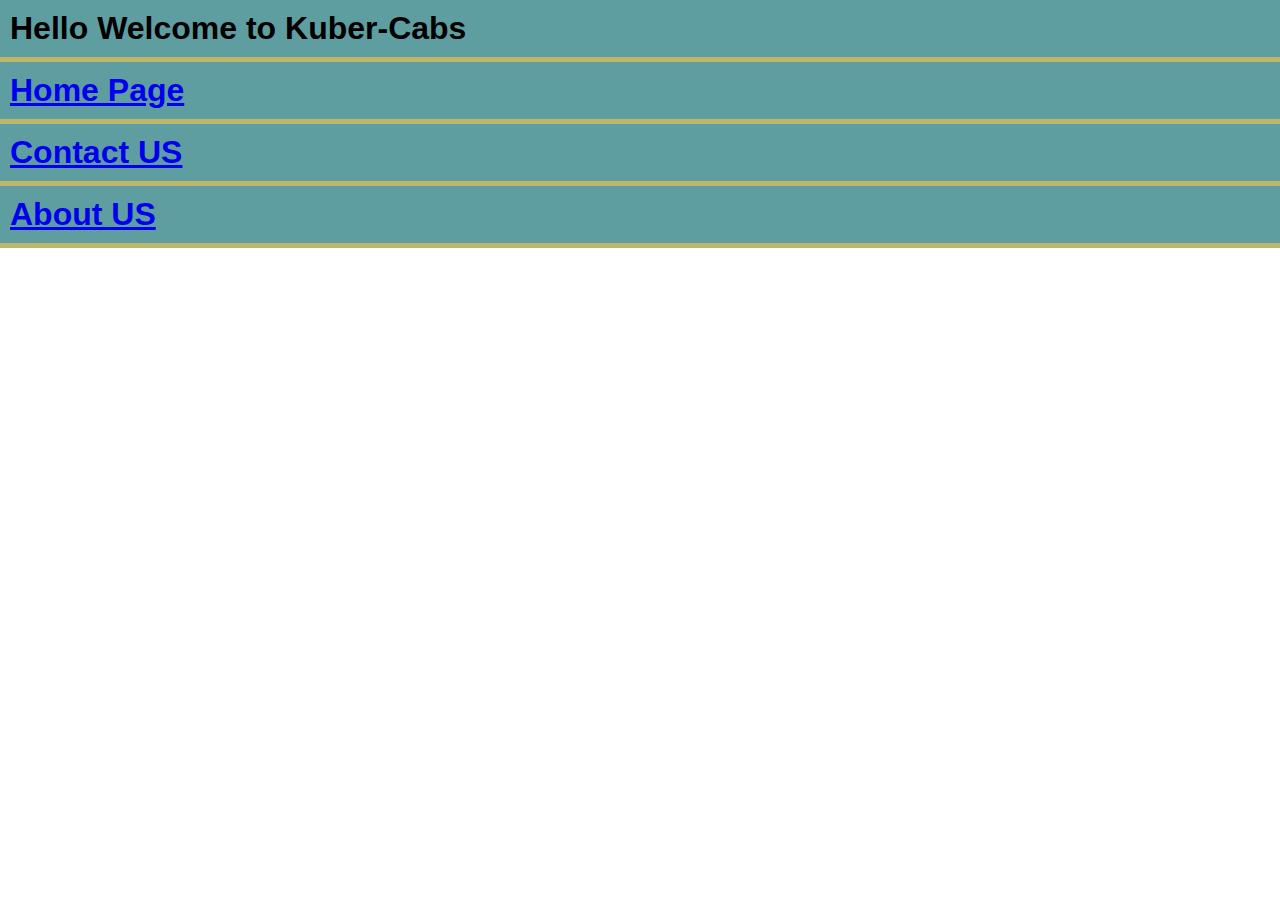
<file: aws_code_marathon/que3/index.html>
<!DOCTYPE html>
<html lang="en">
<head>
    <meta charset="UTF-8">
    <meta name="viewport" content="width=device-width, initial-scale=1.0">
    <title>Document</title>
    <link rel="stylesheet" href="main.css">
</head>
<body>
    <nav>
        <h1>Hello Welcome to Kuber-Cabs</h1>
        <h1><a href="homePage.html">Home Page</a></h1>
        <h1><a href="ContactUs.html">Contact US</a></h1>
        <h1><a href="aboutUs.html">About US</a></h1>
    </nav>
</body>
</html>
</file>
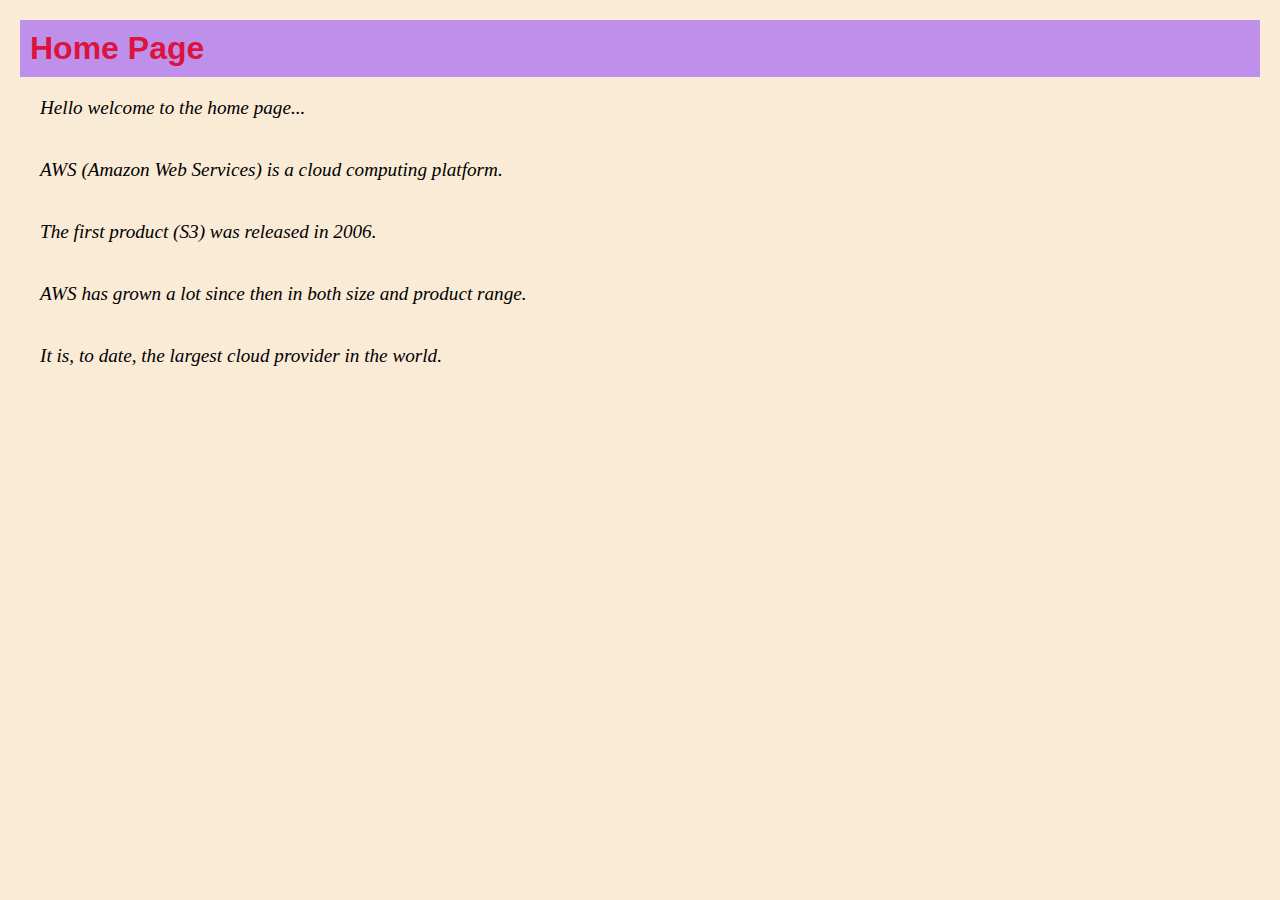
<file: src/my.html>
<!DOCTYPE html>
<html lang="en">
<head>
    <link rel="stylesheet" href="my.css">
    <meta charset="UTF-8">
    <meta name="viewport" content="width=device-width, initial-scale=1.0">
    <title>Document</title>
</head>
<body>
    <h1>Home Page</h1>
    <p>Hello welcome to the home page...</p>
    <p>AWS (Amazon Web Services) is a cloud computing platform.</p>

       <p> The first product (S3) was released in 2006.</p>
        
        <p>AWS has grown a lot since then in both size and product range.</p>
        
       <p> It is, to date, the largest cloud provider in the world.</p>
</body>
</html>
</file>
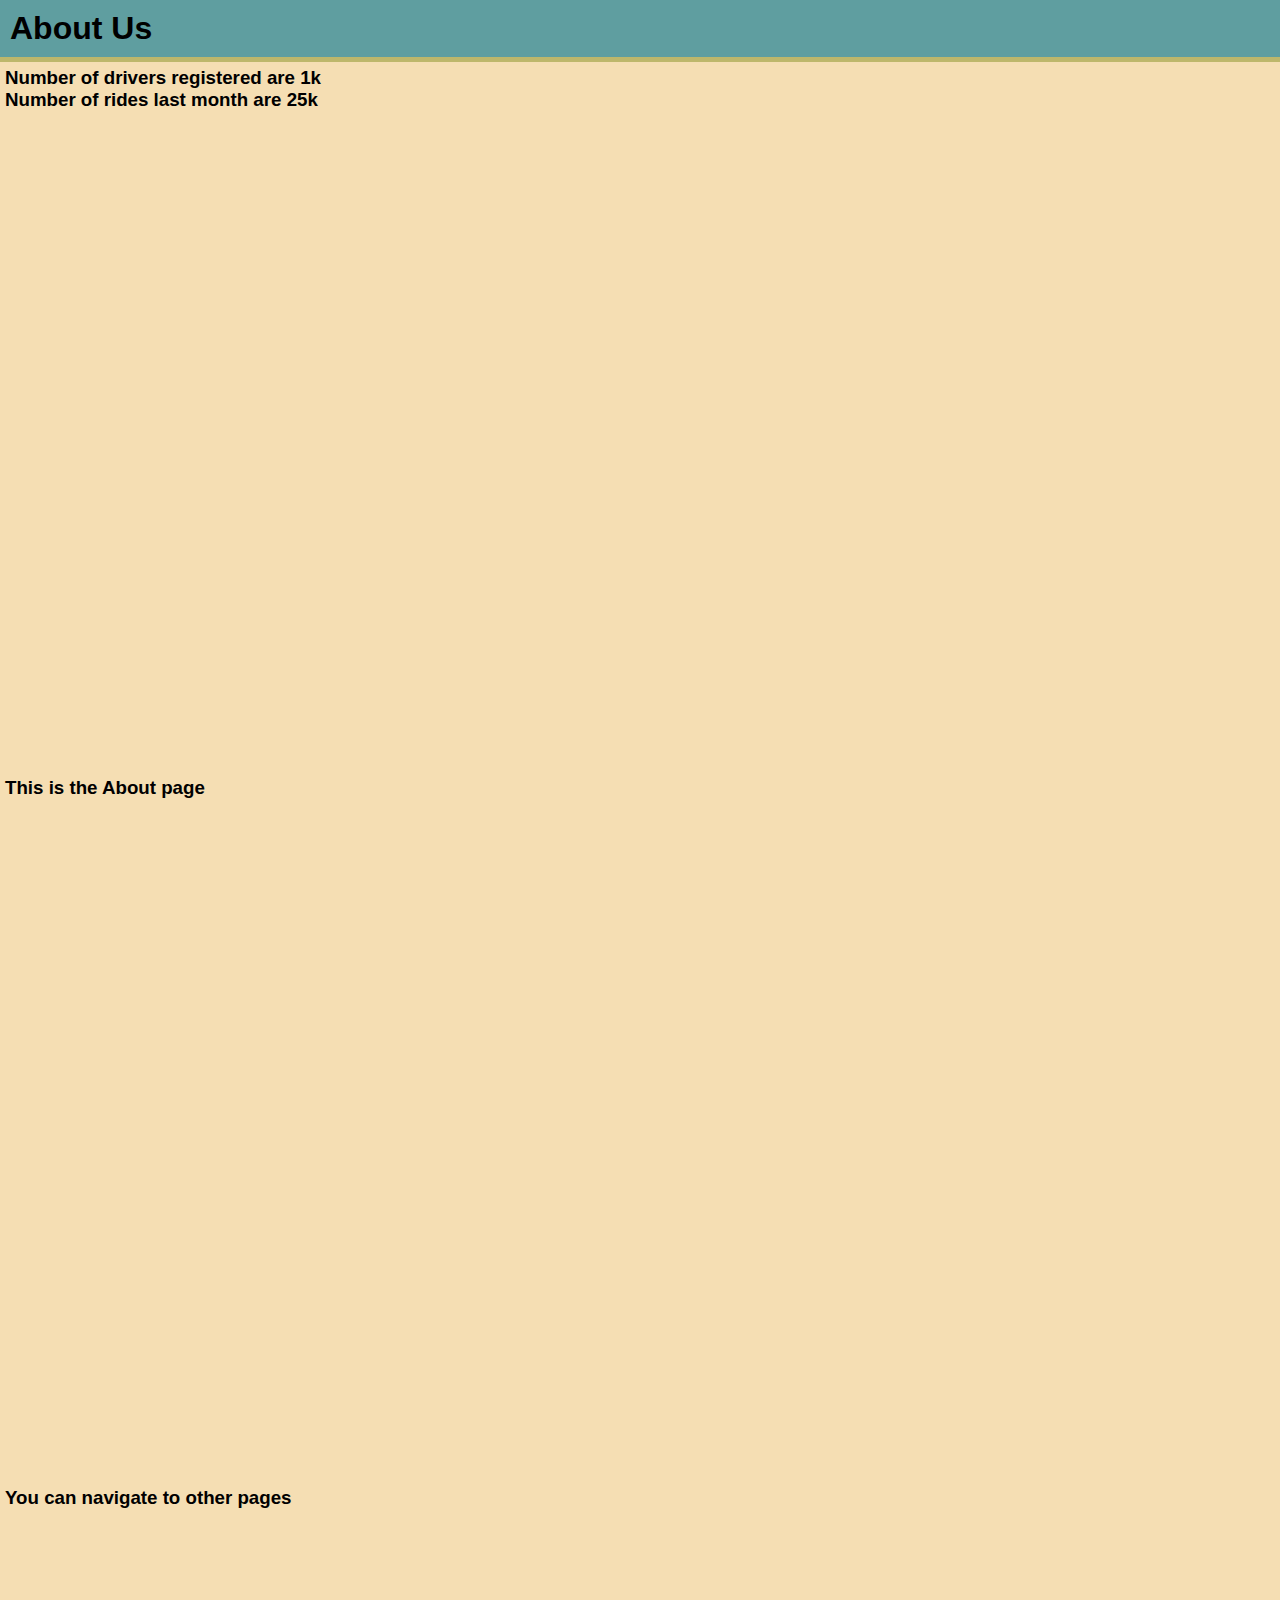
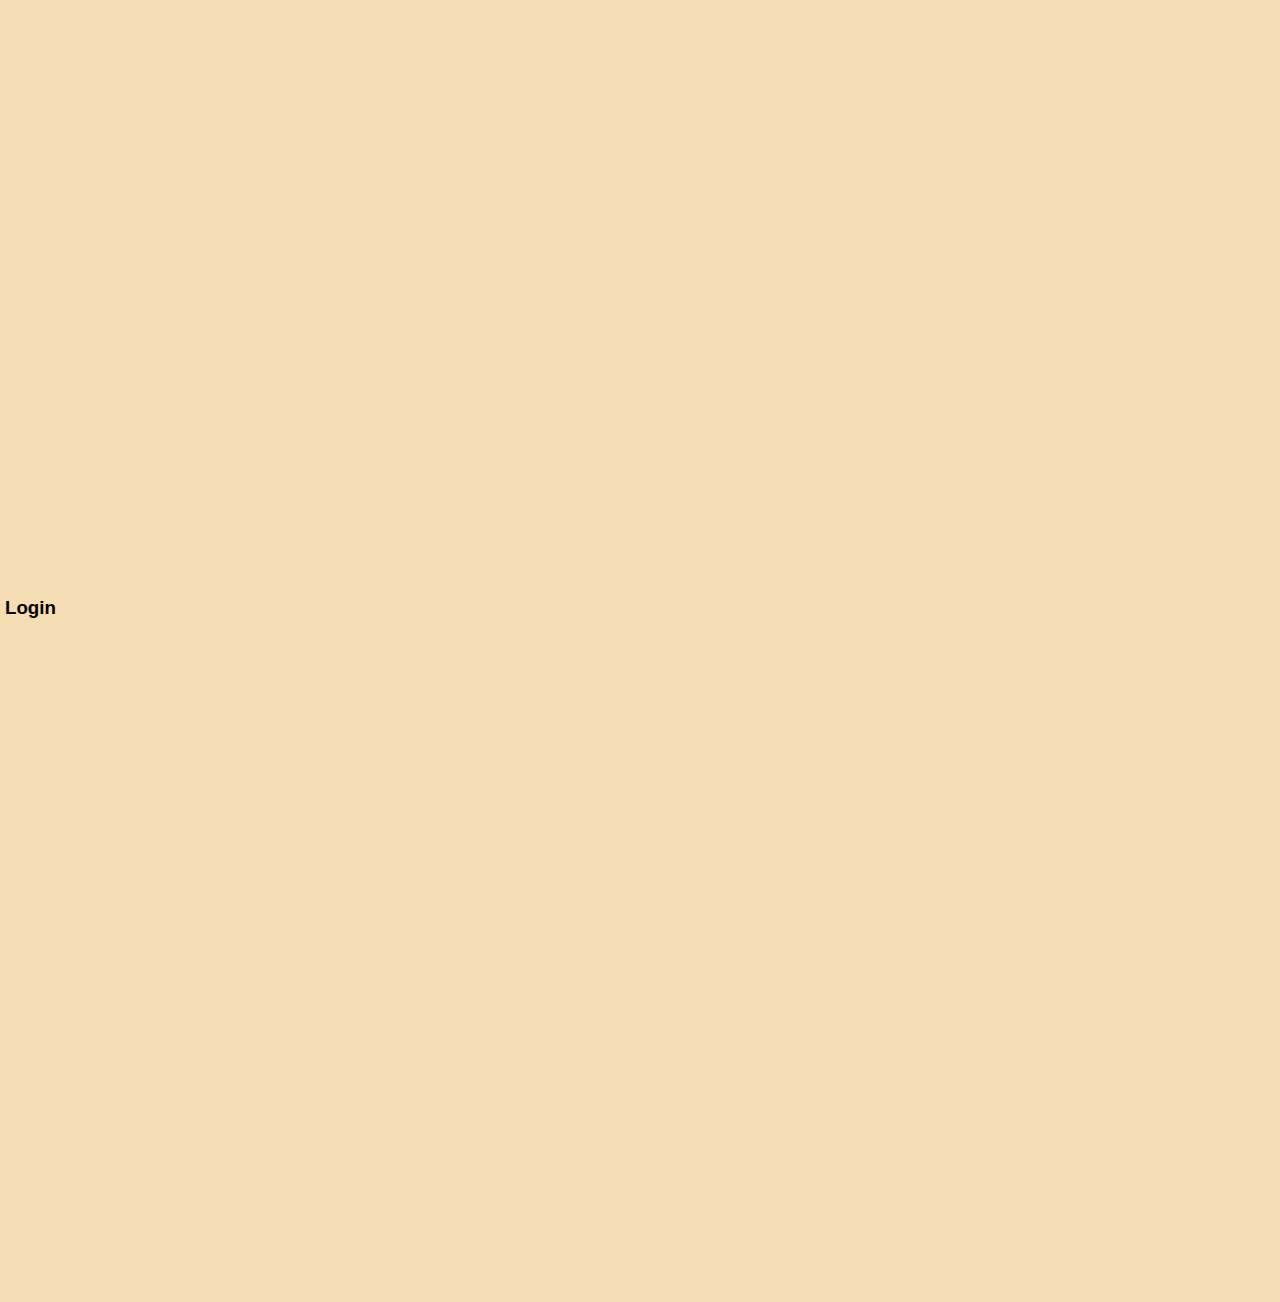
<file: aws_code_marathon/que3/aboutUs.html>
<!DOCTYPE html>
<html lang="en">
<head>
    <meta charset="UTF-8">
    <meta name="viewport" content="width=device-width, initial-scale=1.0">
    <link rel="stylesheet" href="main.css">
    <title>Kuber-Cabs Application</title>
</head>
<body>
    <h1>About Us</h1>
    <h3>Number of drivers registered are 1k <br>
        Number of rides last month are 25k
    </h3>
    <h3>This is the About page</h3>
    <h3>You can navigate to other pages</h3>
    <h3>Login</h3>
</body>
</html>
</file>
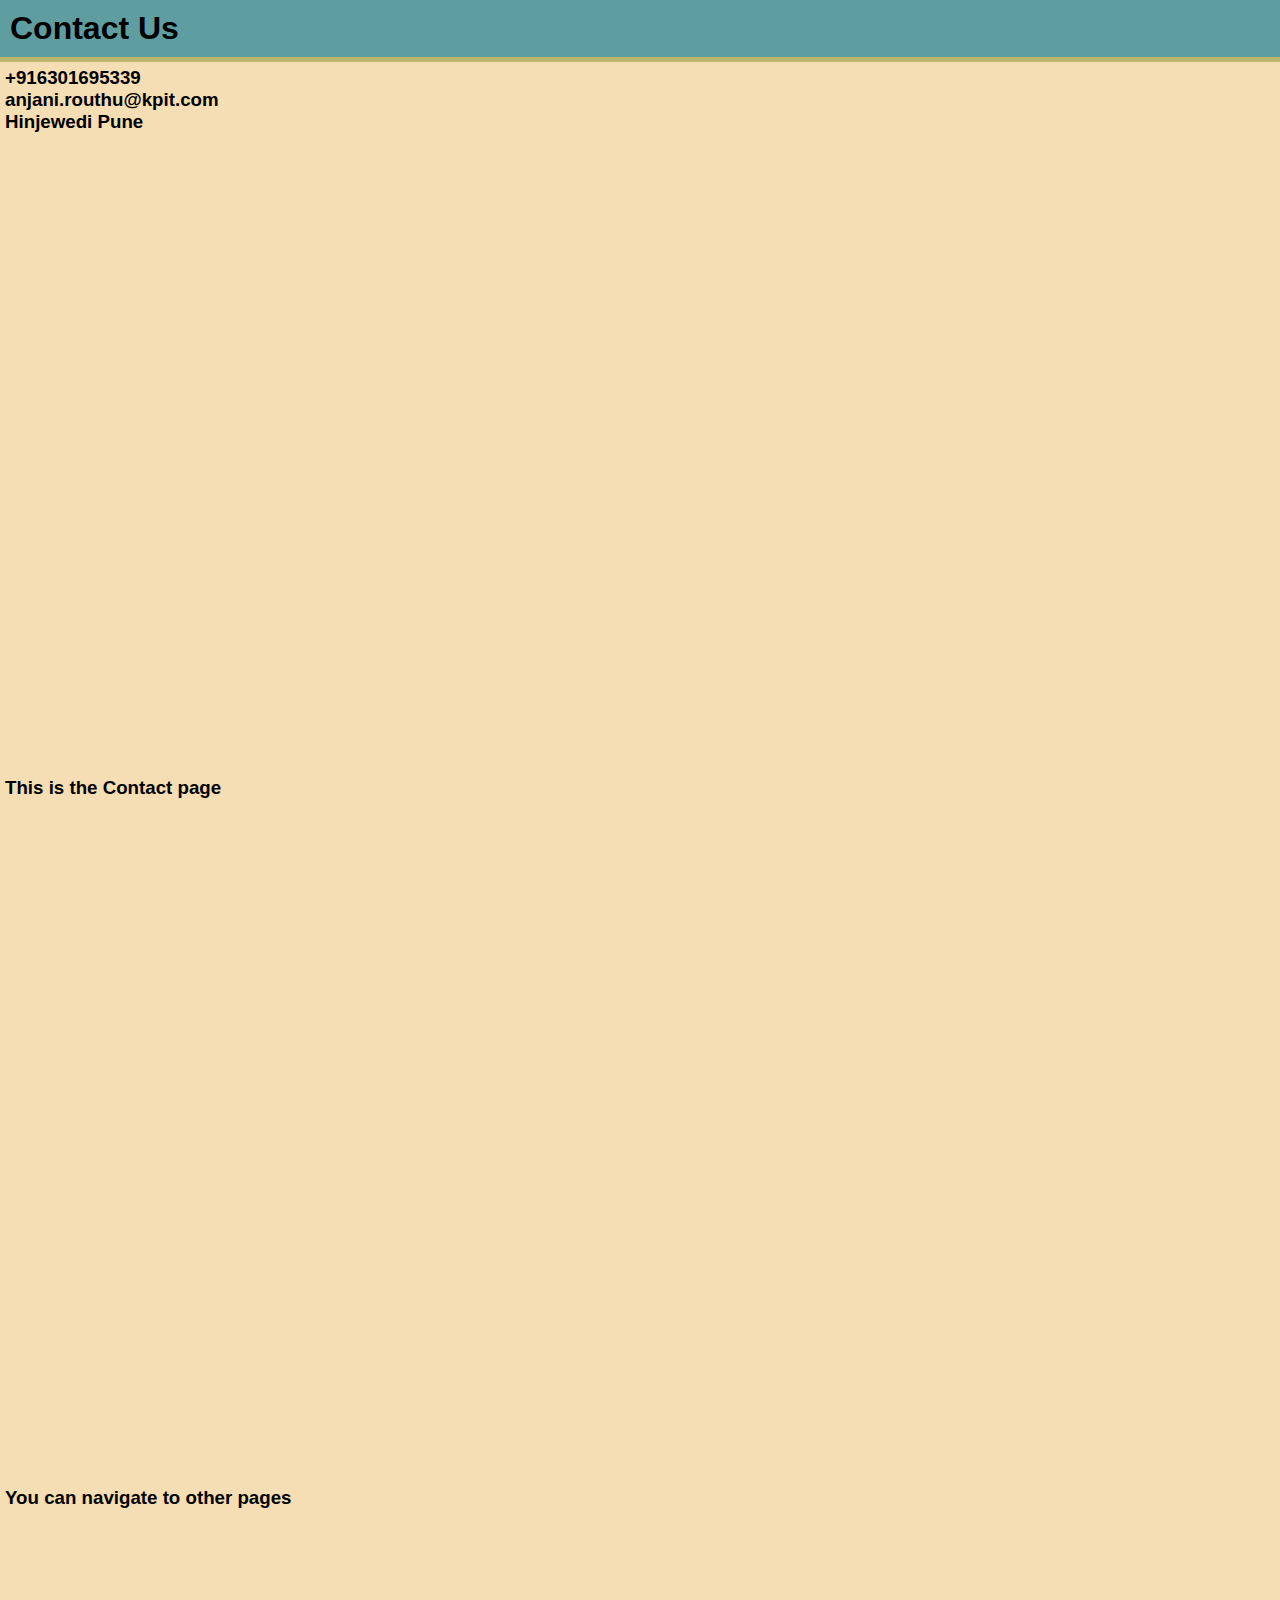
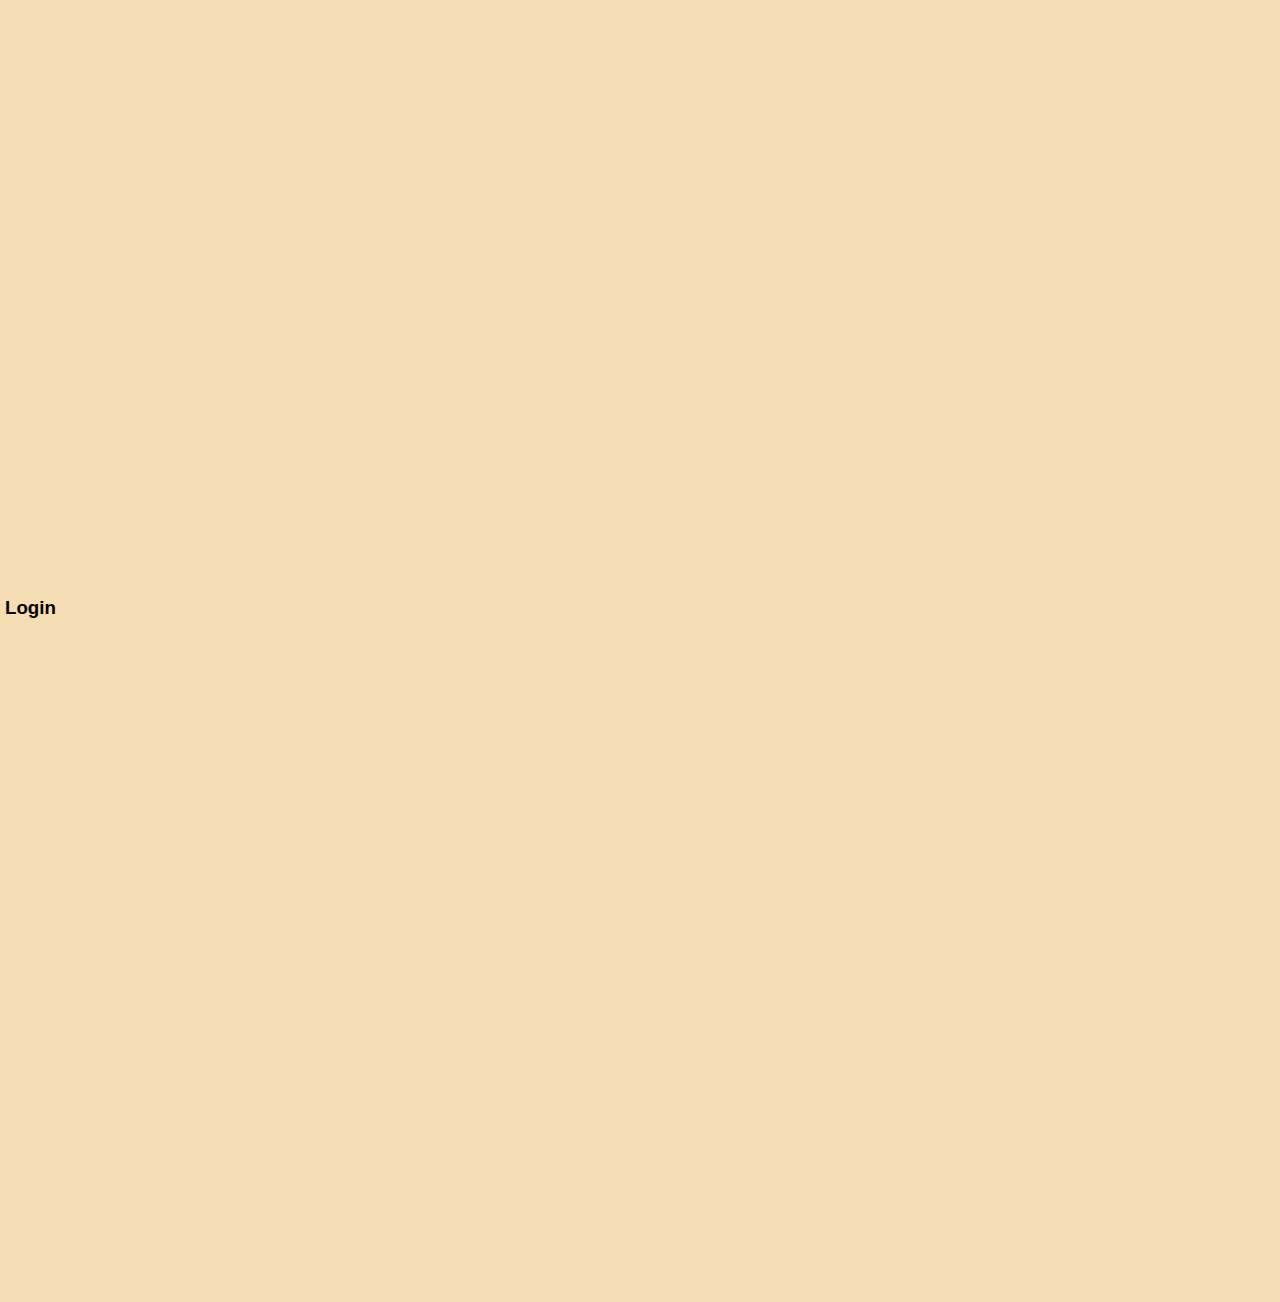
<file: aws_code_marathon/que3/ContactUs.html>
<!DOCTYPE html>
<html lang="en">
<head>
    <meta charset="UTF-8">
    <meta name="viewport" content="width=device-width, initial-scale=1.0">
    <link rel="stylesheet" href="main.css">
    <title>Kuber-Cabs Application</title>
</head>
<body>
    <h1>Contact Us</h1>
    <h3>+916301695339 <br>
        anjani.routhu@kpit.com <br>
        Hinjewedi Pune 
    </h3>
    <h3>This is the Contact page</h3>
    <h3>You can navigate to other pages</h3>
    <h3>Login</h3>
</body>
</html>
</file>
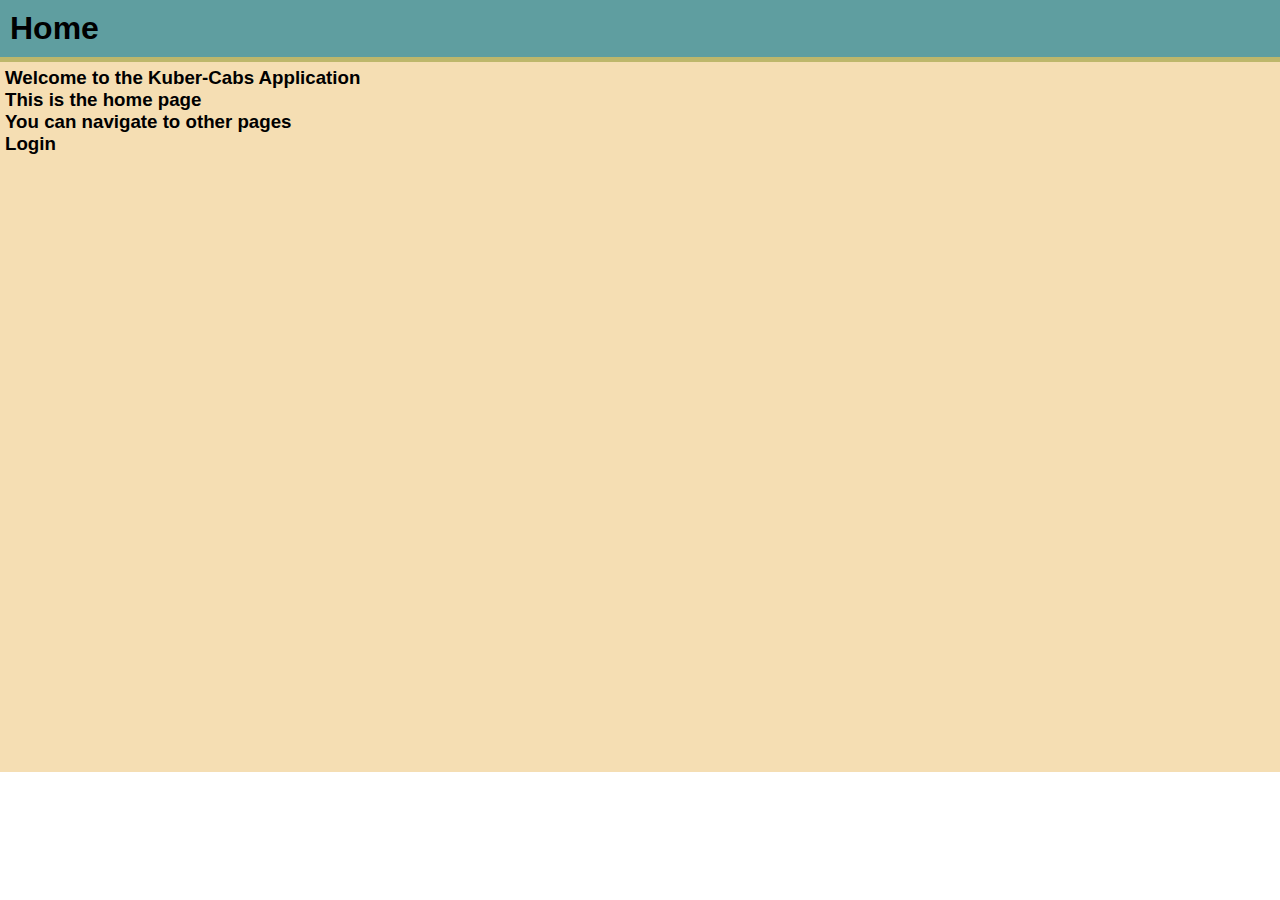
<file: aws_code_marathon/que3/homePage.html>
<!DOCTYPE html>
<html lang="en">
<head>
    <meta charset="UTF-8">
    <meta name="viewport" content="width=device-width, initial-scale=1.0">
    <link rel="stylesheet" href="main.css">
    <title>Kuber-Cabs Application</title>
</head>
<body>
    <h1>Home</h1>
    <h3>Welcome to the Kuber-Cabs Application <br>
    This is the home page <br>
   You can navigate to other pages <br>
   Login </h3>
</body>
</html>
</file>
<file: aws_code_marathon/que3/main.css>
* {
    margin: 0px;
    padding: 0px;
}

h1 {
    padding: 10px;
    background-color: cadetblue;
    font-family: 'Lucida Sans', 'Lucida Sans Regular', 'Lucida Grande', 'Lucida Sans Unicode', Geneva, Verdana, sans-serif;
    border-bottom: 5px solid darkkhaki;
}

h3 {
    background-color: wheat;
    font-family: 'Segoe UI', Tahoma, Geneva, Verdana, sans-serif;
    padding: 5px;
    text-align: justify;
    height: 700px;
}
</file>
<file: src/my.css>
*{
    margin: 0px;
    background-color: antiquewhite;
    padding: 10px;
}
h1{
    font-family: Arial, Helvetica, sans-serif;
    color: crimson;
    background-color: rgb(191, 144, 235);
}
p{
    padding: 20px;
    font-style: italic;
    font-size: larger;
}
</file>
